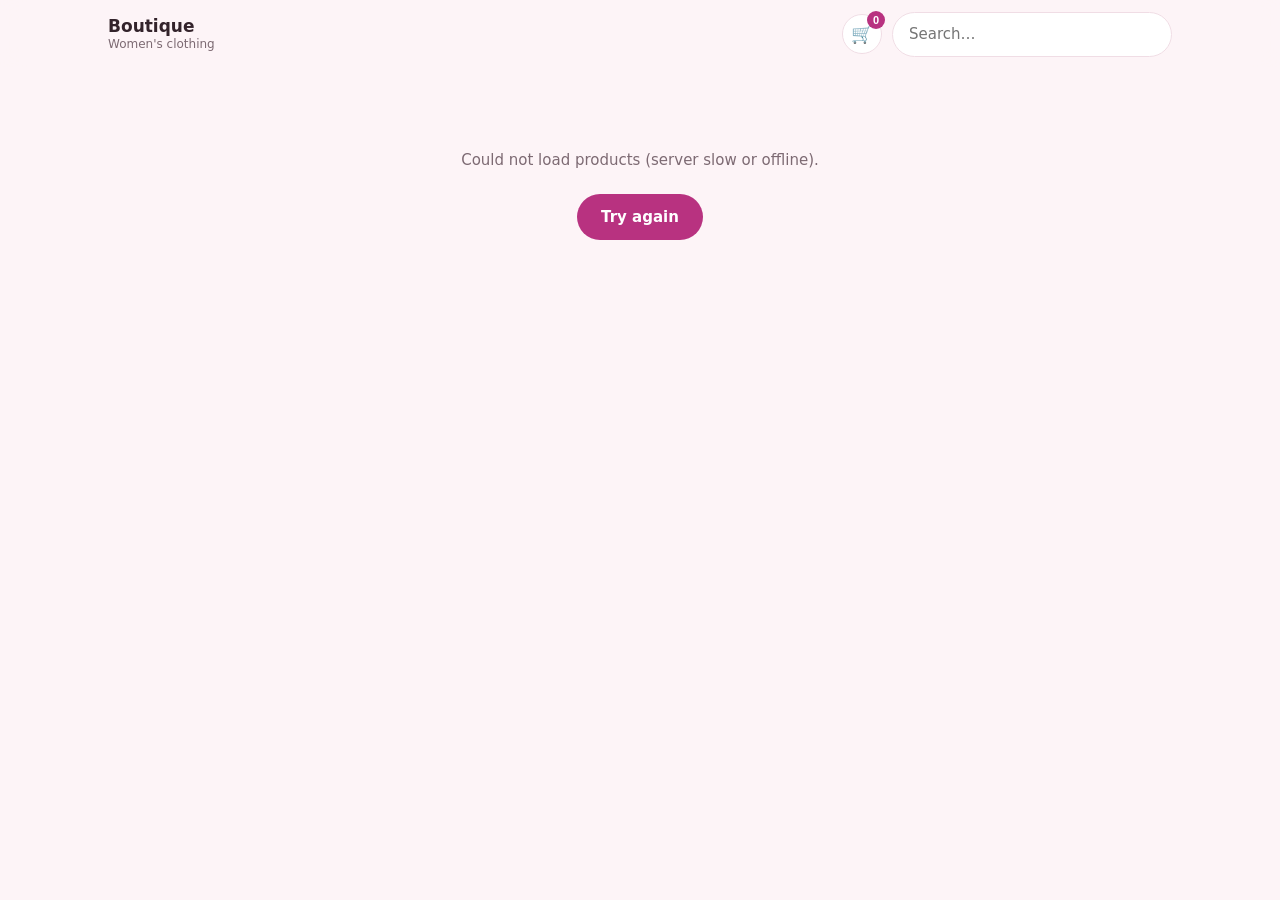
<file: index.html>
<!doctype html><html lang="en"><head><meta charset="utf-8"><meta name="viewport" content="width=device-width,initial-scale=1,viewport-fit=cover"><title>Model Town Extension Shops</title><link rel="stylesheet" href="style.css"></head><body data-b="home">
<main class="w home"><h1>Shop local in Model Town Extension, Ludhiana</h1><p class="mu">Choose a shop, pick what you like and send your order on WhatsApp.</p>
<div class="hg" id="hg"></div><p class="mu sm">You review and send the message yourself. An order is confirmed only when the shop replies.</p></main>
<script src="config.js"></script><script>{const k=Object.keys(SHOPS);if(k.length===1)location.replace('store.html?b='+k[0]);}document.getElementById('hg').innerHTML=Object.entries(SHOPS).map(([k,s])=>`<a class="hc ${k}" href="store.html?b=${k}"><span class="em">${s.emoji}</span><h2>${s.name}</h2><p>${s.tagline}</p><span class="bt">Browse &amp; order</span></a>`).join('');</script></body></html>
</file>
<file: style.css>
:root{--bg:#fdf4f7;--ink:#33232b;--mu:#7d6a73;--ac:#b83280;--ac2:#ffe0ef;--bd:#f0dde5;--sh:0 6px 22px #b8328a1a}
body[data-b=cakes]{--bg:#fff6ee;--ink:#3a2a22;--mu:#86705f;--ac:#c2561f;--ac2:#ffe3cf;--bd:#f2dfcf;--sh:0 6px 22px #c2561f1a}body[data-b=home]{--bg:#fff8f1;--ac:#33232b}
*{box-sizing:border-box;-webkit-tap-highlight-color:transparent}[hidden]{display:none!important}html,body{max-width:100%;overflow-x:clip}
body{margin:0;font:15px/1.5 system-ui,-apple-system,"Segoe UI",Roboto,sans-serif;background:var(--bg);color:var(--ink)}h1,h2{margin:0;letter-spacing:-.02em;line-height:1.15}small,.mu{color:var(--mu)}.sm{font-size:13px}:focus-visible{outline:2px solid var(--ac);outline-offset:2px}
.w{max-width:1100px;margin:0 auto;padding:0 18px}header{position:sticky;top:0;z-index:5;background:color-mix(in srgb,var(--bg) 90%,transparent);backdrop-filter:blur(12px)}
.hd{display:flex;align-items:center;gap:10px;flex-wrap:wrap;padding-top:12px;padding-bottom:10px}.bn{display:flex;flex-direction:column;margin-right:auto;min-width:0;line-height:1.25}.bn b{font-size:17px}.bn small{font-size:12px}
.bk,.ib{width:40px;height:40px;border-radius:50%;border:1px solid var(--bd);background:#fff;display:grid;place-items:center;color:var(--ink);text-decoration:none;font-size:18px;cursor:pointer;position:relative}.ib b{position:absolute;top:-4px;right:-4px;background:var(--ac);color:#fff;font-size:11px;min-width:18px;height:18px;border-radius:99px;display:grid;place-items:center;padding:0 4px}
.sb{flex:1 1 100%}@media(min-width:760px){.sb{flex:0 1 280px}}input,select{font:inherit;color:inherit;background:#fff;border:1px solid var(--bd);border-radius:99px;padding:10px 16px;min-height:42px;width:100%;max-width:100%}input:focus{outline:0;border-color:var(--ac)}
.home{padding-top:8vh;padding-bottom:40px;text-align:center}.home h1{font-size:clamp(28px,6vw,42px)}.hg{display:grid;gap:16px;margin:28px 0;grid-template-columns:minmax(0,1fr)}@media(min-width:700px){.hg{grid-template-columns:1fr 1fr}}
.hc{display:flex;flex-direction:column;align-items:center;gap:8px;padding:32px 22px;border-radius:28px;text-decoration:none;color:var(--ink);box-shadow:0 6px 22px #0001}.hc.boutique{background:#ffe0ef}.hc.cakes{background:#ffe3cf}.hc .em{font-size:56px}.hc h2{font-size:24px}.hc p{margin:0;color:var(--mu)}
.bt{display:inline-flex;align-items:center;justify-content:center;border:0;border-radius:99px;background:var(--ac);color:#fff;padding:12px 24px;font:inherit;font-weight:700;cursor:pointer;text-decoration:none;width:fit-content}.bt:disabled{opacity:.5}.bt.wa{background:#1fa855;width:100%;margin:12px 0 6px}.hc .bt{margin-top:10px}
.pls{display:flex;gap:8px;overflow-x:auto;scrollbar-width:none;padding:14px 18px 6px;margin:0 -18px}.pls::-webkit-scrollbar{display:none}.pl{flex:none;padding:9px 16px;border-radius:99px;border:1px solid var(--bd);background:#fff;font:inherit;font-weight:600;color:var(--ink);cursor:pointer}.pl.on{background:var(--ac2);border-color:var(--ac)}
.grid{display:grid;grid-template-columns:repeat(2,minmax(0,1fr));gap:12px;padding:12px 0 40px}@media(min-width:700px){.grid{grid-template-columns:repeat(3,minmax(0,1fr));gap:16px}}@media(min-width:980px){.grid{grid-template-columns:repeat(4,minmax(0,1fr))}}
.card{background:#fff;border-radius:22px;padding:10px;box-shadow:var(--sh);cursor:pointer;display:flex;flex-direction:column}.tile{position:relative;aspect-ratio:1;border-radius:16px;overflow:hidden;display:grid;place-items:center}.tile img{width:100%;height:100%;object-fit:cover}.tile .em{font-size:54px}.tile.sm{width:64px;height:64px;flex:none;border-radius:14px}.tile.sm .em{font-size:28px}.tile.big{border-radius:0;aspect-ratio:1}.tile.big .em{font-size:96px}.oos .tile{opacity:.55}
.bd{position:absolute;top:8px;left:8px;z-index:1;background:var(--ink);color:#fff;padding:2px 10px;border-radius:99px;font-size:12px;font-weight:700}.tx{padding:10px 4px 2px;display:flex;flex-direction:column;gap:2px}.nm{display:-webkit-box;-webkit-line-clamp:2;-webkit-box-orient:vertical;overflow:hidden;min-height:2.9em}.price{font-weight:800;font-size:17px}.price small{font-weight:500;font-size:12px}.msg{grid-column:1/-1;text-align:center;padding:50px;color:var(--mu)}
dialog{border:0;padding:0;background:#fff;color:var(--ink);width:100%;max-width:100vw;max-height:92dvh;margin:auto 0 0;border-radius:26px 26px 0 0;overflow:auto;overscroll-behavior:contain}dialog[open]{animation:up .25s ease}@keyframes up{from{transform:translateY(40px);opacity:0}}dialog::backdrop{background:#33232baa}
@media(min-width:760px){dialog{margin:auto;border-radius:26px;max-height:90dvh;width:min(900px,92vw)}#cd{width:min(520px,92vw)}}
.x{position:absolute;top:10px;right:10px;z-index:2;width:38px;height:38px;border-radius:50%;border:0;background:#fff;font-size:22px;cursor:pointer;box-shadow:var(--sh)}.pm{display:grid;grid-template-columns:minmax(0,1fr)}@media(min-width:760px){.pm{grid-template-columns:1fr 1fr}}.pm>*{min-width:0}
.pi,.dp{padding:22px;display:flex;flex-direction:column;gap:12px}.pi h2,.dp h2{font-size:24px}.pi .price{font-size:26px}.og{display:grid;gap:6px}.og label{font-weight:700;font-size:14px}.chs{display:flex;flex-wrap:wrap;gap:8px}
.ch{padding:8px 14px;border-radius:99px;border:1px solid var(--bd);background:#fff;font:inherit;color:var(--ink);cursor:pointer}.ch.on{background:var(--ac2);border-color:var(--ac);font-weight:700}
.st{display:flex;align-items:center;gap:10px;margin-top:6px}.st button{width:32px;height:32px;border-radius:50%;border:1px solid var(--bd);background:#fff;font-size:18px;cursor:pointer;color:var(--ink)}.st .rm{width:auto;border:0;background:none;color:#c0392b;font-size:13px;padding:0 4px}
.er{color:#c0392b;font-size:14px;min-height:0}.ln{display:grid;grid-template-columns:64px 1fr auto;gap:12px;align-items:start;padding:10px 0;border-bottom:1px solid var(--bd)}.ln small{display:block}
.fm{display:grid;gap:8px;margin-top:6px}.ck{display:flex;gap:8px;align-items:center;font-size:14px}.ck input{width:auto;min-height:0}.tt{display:grid;gap:4px;padding-top:6px}.tt>div{display:flex;justify-content:space-between}.gt{font-weight:800;font-size:18px}
#ts{position:fixed;left:50%;bottom:24px;transform:translateX(-50%);background:var(--ink);color:#fff;padding:10px 20px;border-radius:99px;z-index:50}
@media(prefers-reduced-motion:reduce){*{animation:none!important}}
.gl{display:flex;flex-direction:column;min-width:0}.tm{display:flex;gap:8px;overflow-x:auto;padding:10px 14px}.tm img{width:60px;height:60px;object-fit:cover;border-radius:12px;cursor:pointer;border:2px solid transparent;flex:none;background:#fff}.tm img.on{border-color:var(--ac)}
.tw{position:relative}.nv{position:absolute;top:50%;transform:translateY(-50%);z-index:1;width:40px;height:40px;border-radius:50%;border:0;background:#fffe;box-shadow:var(--sh);font-size:26px;line-height:1;padding:0 0 3px;cursor:pointer;color:var(--ink)}.nv.pv{left:10px}.nv.nx{right:10px}
</file>
